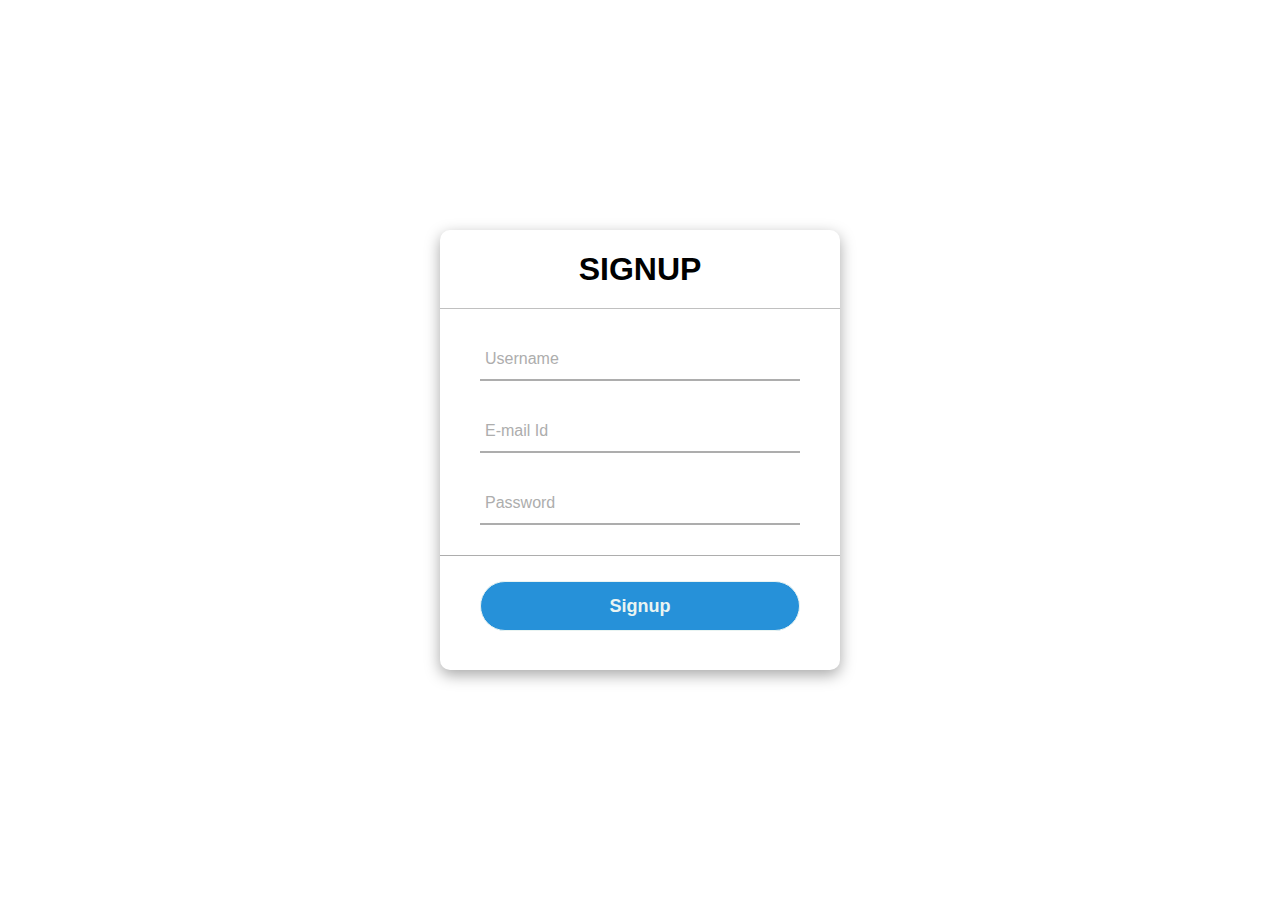
<file: Cloud Computing/signup.html>
<!DOCTYPE html>
<html lang="en">

<head>
    <meta charset="UTF-8">
    <meta http-equiv="X-UA-Compatible" content="IE=edge">
    <meta name="viewport" content="width=device-width, initial-scale=1.0">
    <title>Document</title>
    <link rel="stylesheet" href="signup.css">
</head>

<body>
    <div class="center">
        <h1>SIGNUP</h1>
        <form action="signup.php" method="post">
            <div class="txt_field">
                <input type="text" name="username" required>
                <span></span>
                <label>Username</label>
            </div>
            <!-- <div class="txt_field">
                <input type="email" required>
                <span></span>
                <label>E-mail Id</label>
            </div> -->
            <div class="txt_field">
                <input type="text" id="email" name="e_mail" required>
                <span></span>
                <label>E-mail Id</label>
            </div>
            <div class="txt_field">
                <input type="password" name="password" required>
                <span></span>
                <label>Password</label>
            </div>
            <!-- <div class="txt_field">
                <input type="password" required>
                <span></span>
                <label>Confirm Password</label>
            </div> -->
            <div class="but">
                <input type="submit" value="Signup" class="signup">
            </div>
        </form>
    </div>

</body>

</html>
</file>
<file: Cloud Computing/signup.css>
body{
    margin: 0;
    padding: 0;
    font-family: -apple-system, BlinkMacSystemFont, 'Segoe UI', Roboto, Oxygen, Ubuntu, Cantarell, 'Open Sans', 'Helvetica Neue', sans-serif;
    /* background-color: aqua; */
    background: url("https://wallpaperaccess.com/full/2314983.jpg");
    height: 80px;
    overflow: hidden;
}
.center{
    position: absolute;
    top: 50%;
    left: 50%;
    transform: translate(-50%,-50%);
    width: 400px;
    background: white;
    border-radius: 10px;
    height: 440px;
    /* margin-top: rem; */
    box-shadow: rgba(0, 0, 0, 0.35) 0px 5px 15px;
}
.center h1{
    text-align: center;
    padding: 0 0 20px 0;
    border-bottom: 1px solid silver;
}
.center form{
    padding: 0 40px;
    box-sizing: border-box;
}
form .txt_field{
    position: relative;
    border-bottom: 2px solid #adadad;
    margin: 30px 0;
}
.txt_field input{
    width: 100%;
    padding: 0 5px;
    height: 40px;
    font-size: 16px;
    border: none;
    outline: none;
}
.txt_field label{
    position: absolute;
    top: 50%;
    left: 5px;
    color: #adadad;
    transform: translateY(-50%);
    font-size: 16px;
    pointer-events: none;
}
.txt_field span::before{
    content: '';
    position: absolute;
    top: 40px;
    left: 0;
    width: 0%;
    height: 2px;
    background: #2691d9;
    transition: 0.5s;
}
.txt_field input:focus ~ label,
.txt_field input:valid ~ label{
    top: -10px;
    color: #2691d9;
}
.txt_field input:focus ~ span::before,
.txt_field input:valid ~ span::before{
    width: 100%;
}
/* .pass{
    margin: -5px 0 30px 5px;
    color: #a6a6a6;
    cursor: pointer;
}
.pass:hover{
    text-decoration: underline;
}
.pass a{
    text-decoration: none;
} */
.but{
    border-top: 1px solid #adadad;
    width: 400px;
    height: 60px;
    padding-left: 0;
    position: absolute;
    left: 0;
}
input[type="submit"]{
    width: 80%;
    height: 50px;
    border: 1px solid;
    background: #2691d9;
    border-radius: 25px;
    font-size: 18px;
    color: #e9f4f2;
    font-weight: 700;
    cursor: pointer;
    outline: none;
    margin-top: 25px;
    /* margin-bottom: 5px; */
    position: absolute;
    left: 10%;
}
input[type="submit"]:hover{
    border-color: #2638d9;
    transition: .5s;
    /* padding-bottom: 20px; */
    font-size: 19px;
    letter-spacing: 1px;
}
.signup_link{
    margin: 30px 0;
    text-align: center;
    font-size: 16px;
    color: #666;
}
.signup_link a{
    color: #2691d9;
    text-decoration: none;
}
.signup_link a:hover{
    text-decoration: underline;
}
</file>
